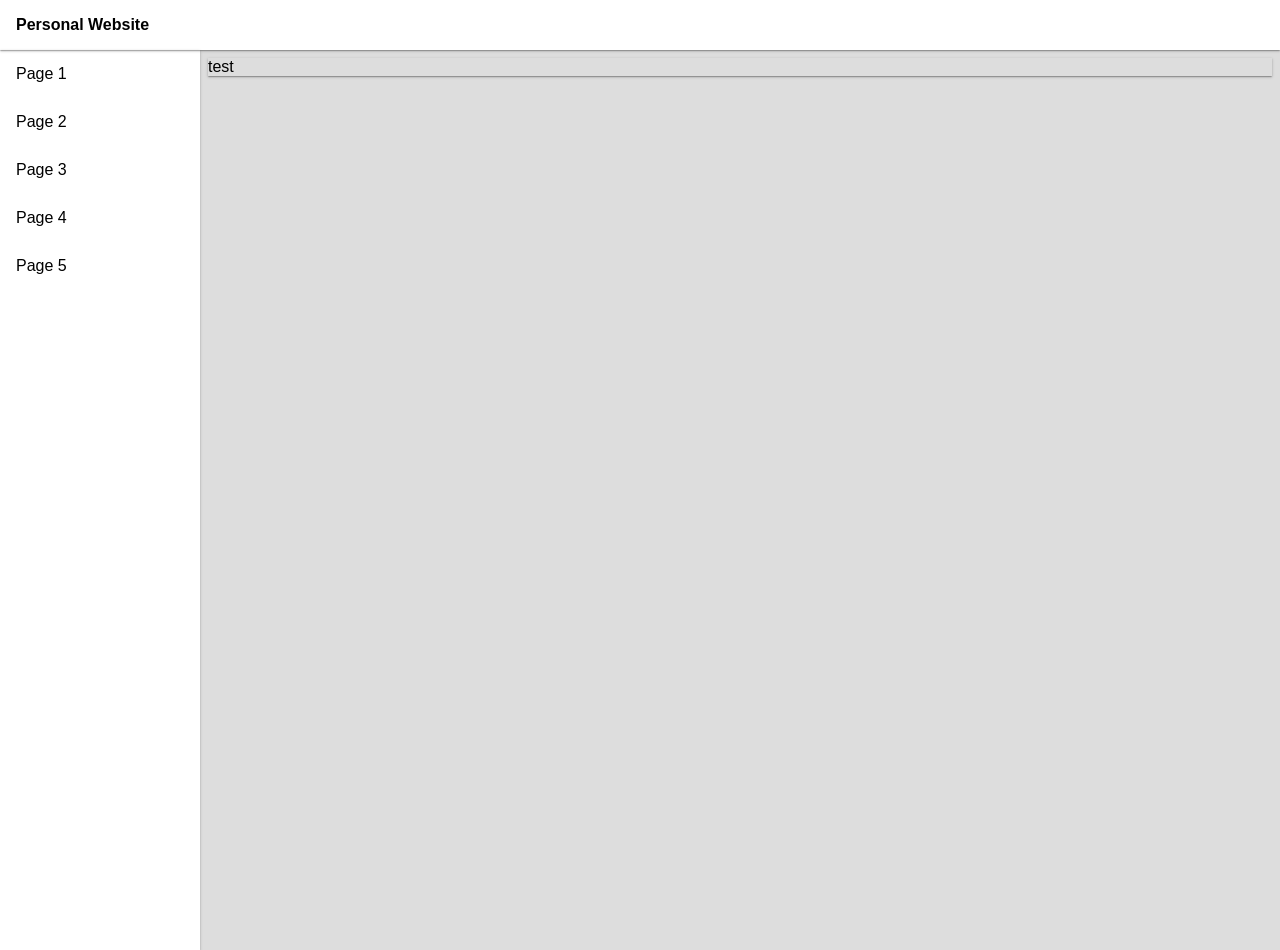
<file: index.html>
<!DOCTYPE html>
<html>
<head>
	<title>Personal Website</title>

	<!-- import stylesheet -->
	<link rel="stylesheet" type="text/css" href="styles.css">
	<link rel="stylesheet" href="required/material.min.css">

	<!--import angular, jquery and material design-->
	<script src="required/jquery.min.js"></script>
	<script src="required/angular.min.js"></script>
	<script src="required/material.min.js"></script>

	<!-- get ng-app and directives-->
	<script src="app.js"></script> 
	<script src="directives/navMenu/navMenuDrtv.js"></script>	
	<script src="directives/pageContainer/pageContainerDrtv.js"></script>	
	<script src="directives/pageTypes/formPage/formPageDrtv.js"></script>	

</head>
<body ng-app="portal" ng-controller="main">

	<!-- TODO: add in a login -->
	<!-- ... -->

	<!-- page container which contains everything-->
	<div class="page-container">

		<!-- header content (main and sub) -->
		<md-card class="main-header">
			Personal Website
		</md-card>

		<!-- nav container which contains side nav bar-->
		<div class="nav-container">
			<nav-menu nav-options="config.navOptions"></nav-menu>
			<div class="page-content">
				<page-container></page-container>
			</div>
		</div>
	</div>	
</body>
</html>
</file>
<file: styles.css>
.nav-container {
  width: 100%;
  height: 100%;
  display: flex; }

.main-header {
  z-index: 999;
  width: 100%;
  height: 50px;
  margin: 0;
  padding: 16px;
  font-weight: bold; }

.nav-menu {
  flex: left;
  height: 100vh;
  width: 200px;
  margin: 0 auto 0 0; }
  .nav-menu md-menu-content {
    padding: 0; }
    .nav-menu md-menu-content md-menu-item:hover {
      background: #aaa; }

.page-content {
  background: #ddd;
  flex: right;
  width: calc(100% - 200px);
  height: 100vh;
  z-index: -999; }

body {
  min-width: calc(100vw - 20px);
  min-height: 100vh; }

/*# sourceMappingURL=styles.css.map */
</file>
